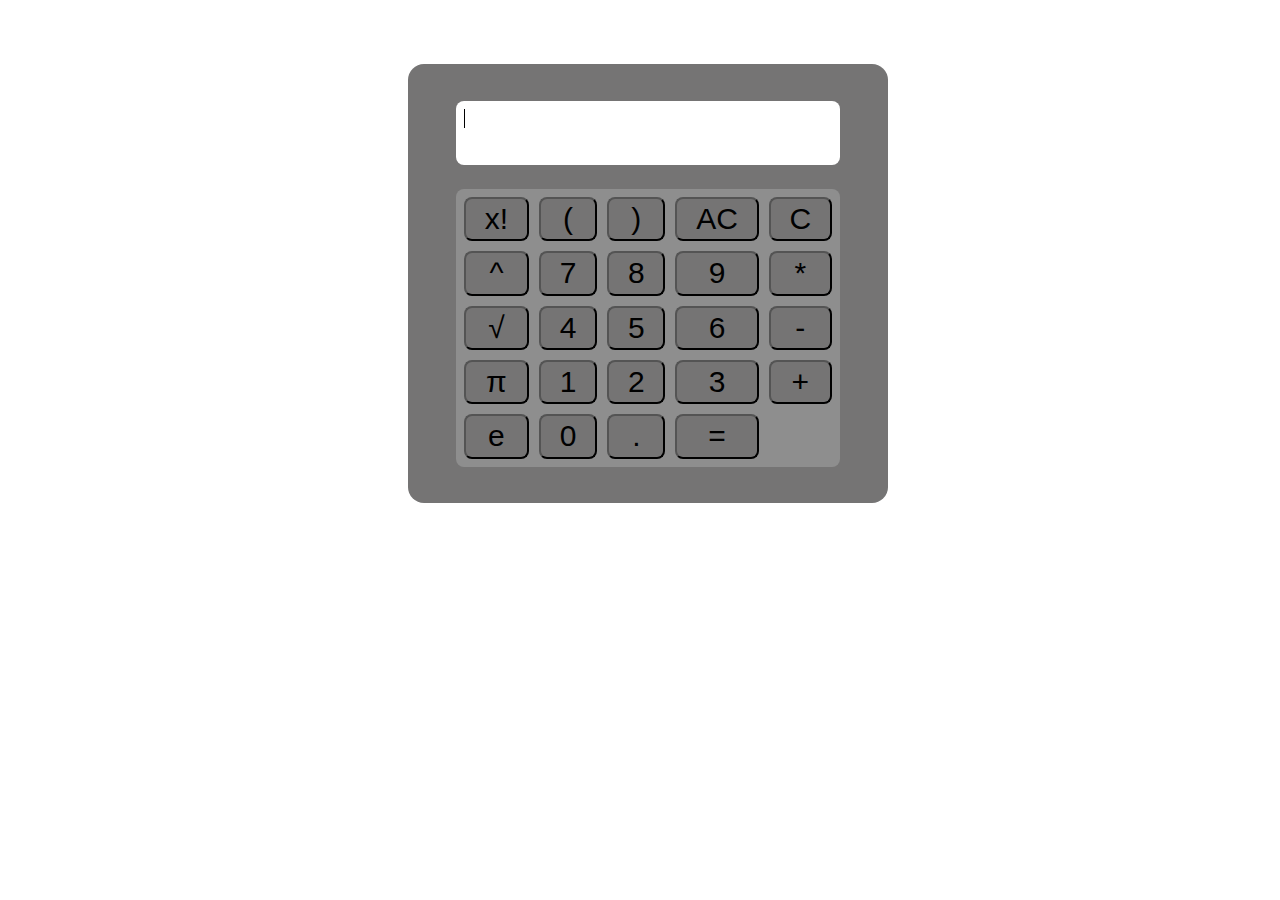
<file: index.html>
<!DOCTYPE html>
<html lang="en">
    <head>
        <meta charset="UTF-8">
        <title>Calculator</title>
        <link rel="stylesheet" href="./calc-style.css">
    </head>
    <body>
        <main>
            <div id="calc">
                <div class="output" id="output">
                    
                </div>
                <div id = "calc-container" class="grid-container">
                    <button class="grid-item fact" type="button" id="button-fact-m">x!</button>
                    <button class="grid-item pow" type="button" id="button-pow-m">^</button>
                    <button class="grid-item root" type="button" id="button-sqrt-m">√</button>
                    <button class="grid-item pi-e" type="button" id="button-pi-m">π</button>
                    
                    
                    
                    <button class="grid-item fact" type="button" id="button-fact-l">x!</button>
                    <button class="grid-item operator" type="button" >(</button>
                    <button class="grid-item operator" type="button">)</button>
                    <button class="grid-item clear-all" type="button">AC</button>
                    <button class="grid-item clear" type="button">C</button>

    
                    <button class="grid-item pow" type="button" id="button-pow-l">^</button>
                    <button class="grid-item num" type="button" >7</button>
                    <button class="grid-item num" type="button" >8</button>
                    <button class="grid-item num" type="button" >9</button>
                    <button class="grid-item operator" type="button" >*</button>

                    <button class="grid-item root" type="button" id="button-sqrt-l">√</button>
                    <button class="grid-item num" type="button" >4</button>
                    <button class="grid-item num" type="button">5</button>
                    <button class="grid-item num" type="button">6</button>
                    <button class="grid-item operator" type="button" >-</button>

                    <button class="grid-item pi-e" type="button" id="button-pi-l">π</button>
                    <button class="grid-item num" type="button">1</button>
                    <button class="grid-item num" type="button">2</button>
                    <button class="grid-item num" type="button" >3</button>
                    <button class="grid-item operator" type="button">+</button>

                    <button class="grid-item pi-e" type="button" id="button-e-l">e</button>
                    <button class="grid-item num" type="button" >0</button>
                    <button class="grid-item num" type="button">.</button>
                    <button class="grid-item equals" type="button" >=</button>

                    <button class="grid-item pi-e" type="button" id="button-e-m">e</button>
                    
                </div>
            </div>
        </main>
        <script src="calc-script.js"></script>
    </body>

</html>
</file>
<file: calc-style.css>
body{
    height: 100%;
    width: 100%;
}
main{
    width: 100%;
    height: 100%;
   
}
#calc{
    background-color: rgb(117, 116, 116);
    border-radius: 1rem;
    display: block;
    margin-left: auto;
    margin-right: auto;
    margin-top: 5%;
    padding: 1% 0 1% 0;
    max-width: 30rem;
    align-items: center;
}
#calc .output{
    border-radius: .5rem;
    min-height: 3rem;
    margin-top: 1rem;
    background-color: white;
    text-align: left;
    text-size-adjust: 50%;
    padding: .5rem .5rem .5rem .5rem;
    margin: 5% 10% 5% 10%;
    animation:
    typing 2s steps(18),
    cursor .4s step-end infinite alternate;
    position: relative;
    overflow-wrap: break-word;
}
@keyframes cursor {
    50% { border-color: transparent;}
}
#calc .output::after{
    content: '';
    position: absolute;
    border-left: 1px solid black; /* Define the cursor style */
    height: 1.2rem;
    animation: cursor-blink .85s infinite step-start;

}
@keyframes cursor-blink {
    0% { opacity: 1; }
    50% { opacity: 0; }
    100% { opacity: 1; }
}

#calc .grid-container{
   
    padding: 0.5rem;
 
    display: grid;
    grid-gap: 10px;
    border-radius: .5rem;
    grid-template-columns: auto auto auto auto auto;
    margin: 5% 10% 5% 10%;
    background-color:  rgb(142, 142, 142);
}
#calc .grid-container .grid-item{
    background-color:  rgb(117, 116, 116);
    padding : 0.2rem;
    font-size: 30px;
    text-align: center;
    border-radius: .5rem;
}
#button-fact-m{
    display: none;
}
#button-pow-m{
    display: none;
}
#button-sqrt-m{
    display: none;
}
#button-pi-m{
    display: none;
}
#button-e-m{
    display: none;
}
@media screen and (max-width:992px){
    #calc{
        width: 80%;
    }
}

@media screen and (max-width:576px){
    #button-fact-l{
        display: none;
    }
    #button-pow-l{
        display: none;
    }
    #button-sqrt-l{
        display: none;
    }
    #button-pi-l{
        display: none;
    }
    #button-e-l{
        display: none;
    }
    #button-fact-m{
        display: grid;
    }
    #button-pow-m{
        display: grid;
    }
    #button-sqrt-m{
        display: grid;
    }
    #button-pi-m{
        display: grid;
    }
    #button-e-m{
        display: grid;
    }
    #calc .grid-container{
   
        padding: 0.5rem;
     
        display: grid;
        grid-gap: 10px;
        border-radius: .5rem;
        grid-template-columns: auto auto auto auto;
        margin: 5% 10% 5% 10%;
        background-color:  rgb(142, 142, 142);
    }
    
}
</file>
